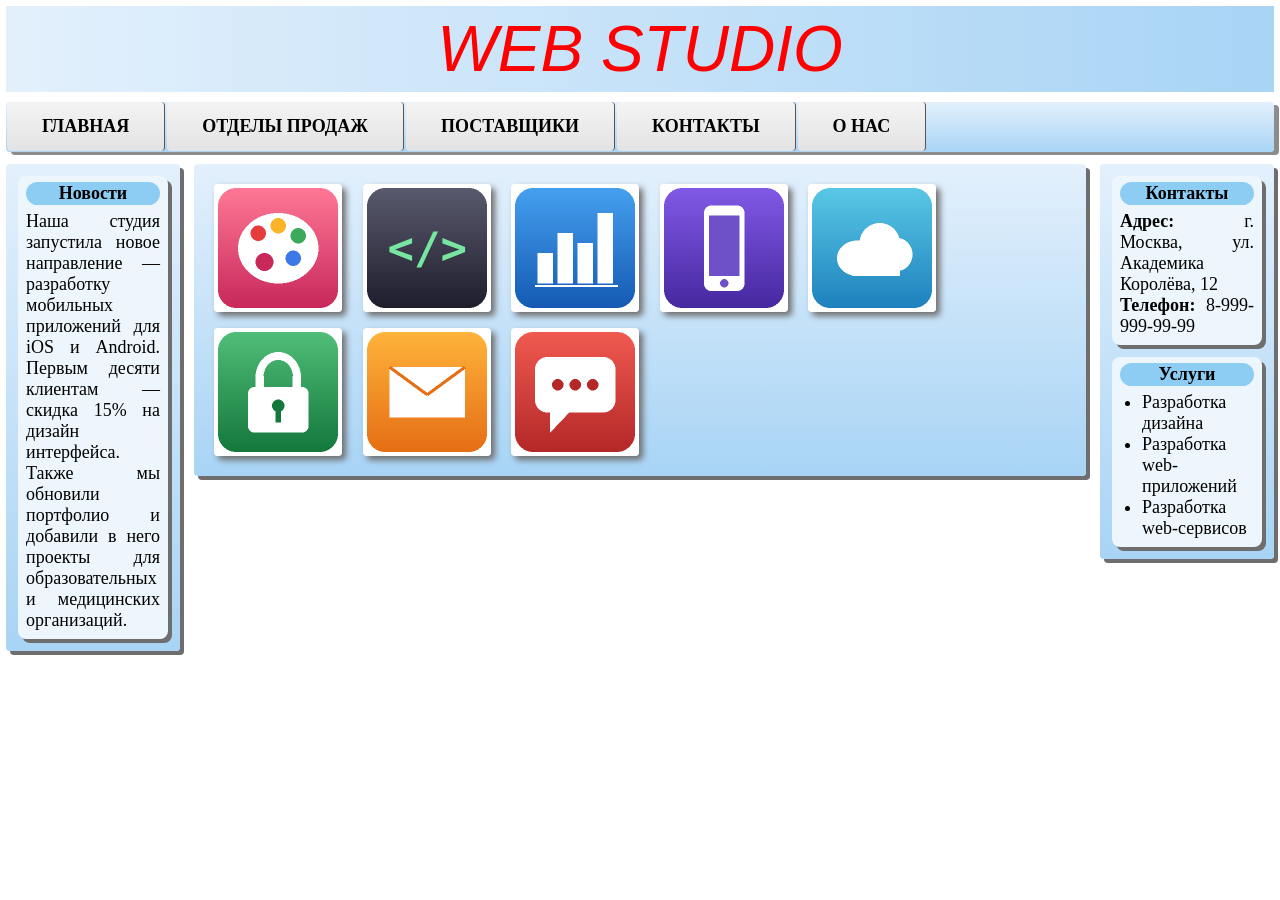
<file: index.html>
<!DOCTYPE html>
<html lang="ru">
<head>
    <meta charset="UTF-8">
    <meta name="viewport" content="width=device-width, initial-scale=1.0">
    <title>Web Studio — трёхколоночный макет</title>
    <link rel="stylesheet" href="style.css">
</head>
<body>

    <!-- Шапка -->
    <div class="header">WEB STUDIO</div>

    <!-- Горизонтальное меню -->
    <div class="nav">
        <a class="pt" href="index.html">Главная</a>
        <a class="pt" href="index.html">Отделы продаж</a>
        <div>
            <a class="pt" href="index.html">Поставщики</a>
            <div class="drop">
                <a class="drop_item" href="index.html">ООО "Дизайн"</a>
                <a class="drop_item" href="index.html">ООО "Арт"</a>
                <a class="drop_item" href="index.html">ООО "Фотостиль"</a>
            </div>
        </div>
        <a class="pt" href="index.html">Контакты</a>
        <a class="pt" href="index.html">О нас</a>
    </div>

    <!-- Сначала левый и правый блоки, ЗАТЕМ центральный -->

    <!-- Левая колонка (float: left) -->
    <div class="left">
        <div class="box">
            <h3 class="box-title">Новости</h3>
            <p class="box-text">
                Наша студия запустила новое направление — разработку мобильных
                приложений для iOS и Android. Первым десяти клиентам — скидка 15%
                на дизайн интерфейса. Также мы обновили портфолио и добавили
                в него проекты для образовательных и медицинских организаций.
            </p>
        </div>
    </div>

    <!-- Правая колонка (float: right) -->
    <div class="right">
        <div class="box">
            <h3 class="box-title">Контакты</h3>
            <p class="box-text">
                <b>Адрес:</b> г. Москва, ул. Академика Королёва, 12<br>
                <b>Телефон:</b> 8-999-999-99-99
            </p>
        </div>
        <div class="box">
            <h3 class="box-title">Услуги</h3>
            <ul class="box-list">
                <li>Разработка дизайна</li>
                <li>Разработка web-приложений</li>
                <li>Разработка web-сервисов</li>
            </ul>
        </div>
    </div>

    <!-- Центральная колонка (обычный блок, overflow: hidden) -->
    <div class="center">
        <div class="base">
            <img src="img/design.png" alt="Дизайн">
            <a href="index.html" class="layer"><span>Дизайн</span></a>
        </div>
        <div class="base">
            <img src="img/code.png" alt="Вёрстка">
            <a href="index.html" class="layer"><span>Вёрстка и код</span></a>
        </div>
        <div class="base">
            <img src="img/analytics.png" alt="Аналитика">
            <a href="index.html" class="layer"><span>Аналитика</span></a>
        </div>
        <div class="base">
            <img src="img/mobile.png" alt="Мобильные приложения">
            <a href="index.html" class="layer"><span>Мобильные приложения</span></a>
        </div>
        <div class="base">
            <img src="img/cloud.png" alt="Облачный хостинг">
            <a href="index.html" class="layer"><span>Облачный хостинг</span></a>
        </div>
        <div class="base">
            <img src="img/security.png" alt="Безопасность">
            <a href="index.html" class="layer"><span>Безопасность</span></a>
        </div>
        <div class="base">
            <img src="img/mail.png" alt="Email-рассылки">
            <a href="index.html" class="layer"><span>Email-рассылки</span></a>
        </div>
        <div class="base">
            <img src="img/support.png" alt="Поддержка">
            <a href="index.html" class="layer"><span>Поддержка 24/7</span></a>
        </div>
    </div>

</body>
</html>
</file>
<file: style.css>
/* ===== Общие стили ===== */
body {
    margin: 6px;
    font-family: "Times New Roman", serif;
    font-size: 18px;
    background-color: #fff;
}

/* ===== Шапка ===== */
.header {
    background: linear-gradient(to right, #e3f0fc, #a8d4f5);
    color: red;
    font-family: Verdana, Arial, sans-serif;
    font-style: italic;
    font-size: 64px;
    text-align: center;
    padding: 6px 0;
    margin-bottom: 10px;
}

/* ===== Горизонтальное меню ===== */
.nav {
    background: linear-gradient(to bottom, #e3f0fc, #a8d4f5);
    border-radius: 4px;
    min-height: 50px;
    box-shadow: 5px 3px rgb(140, 140, 140);
    margin-bottom: 12px;
}

.nav::after {                   /* панель растягивается по высоте плавающих пунктов,
                                   даже если они перенеслись на вторую строку */
    content: "";
    display: block;
    clear: both;
}

.nav .pt {
    background: linear-gradient(to bottom, #f4f4f4, #e3e3e3);
    text-decoration: none;
    font-size: 18px;
    font-weight: 700;
    text-transform: uppercase;
    text-align: center;
    color: black;
    display: block;
    float: left;                /* пункты меню в одну строку */
    border-style: solid;
    border-width: 0 1px 0 0;
    border-color: #555;
    border-radius: 4px;
    padding: 14px 35px;
    margin: 0 1px;
}

.nav .pt:hover {
    background: linear-gradient(to bottom, #cccccc, #919191);
}

.nav div {                      /* пункт с выпадающим списком */
    float: left;
    position: relative;
}

.nav div .drop {                /* выпадающий список */
    position: absolute;
    display: none;
    top: 100%;
    left: 0;
    width: 100%;
    z-index: 10;
}

.drop_item {
    display: block;
    text-decoration: none;
    text-align: center;
    color: black;
    background: linear-gradient(to bottom, #f4f4f4, #e3e3e3);
    border-radius: 4px;
    padding: 12px 10px;
    margin-top: 1px;
}

.drop_item:hover {
    background: linear-gradient(to bottom, #cccccc, #919191);
}

.nav div:hover .drop {
    display: block;
}

/* ===== Колонки ===== */
.left,
.right,
.center {
    background: linear-gradient(to bottom, #e3f0fc, #a8d4f5);
    border-radius: 4px;
    box-shadow: 4px 4px rgb(110, 110, 110);
    padding: 12px;
    margin-bottom: 12px;
}

.left {
    float: left;                /* левая колонка */
    width: 150px;
    margin-right: 14px;         /* зазор до центральной колонки */
}

.right {
    float: right;               /* правая колонка */
    width: 150px;
    margin-left: 14px;
}

.center {
    overflow: hidden;           /* центральная колонка — обычный блок; overflow: hidden
                                   не даёт ей заезжать под плавающие колонки */
}

/* Блоки внутри боковых колонок */
.box {
    background-color: #eef6fd;
    border-radius: 8px;
    box-shadow: 4px 4px rgb(110, 110, 110);
    padding: 6px 8px 8px;
    margin-bottom: 12px;
}

.box:last-child {
    margin-bottom: 0;
}

.box-title {
    background-color: #8ecdf3;
    border-radius: 12px;
    font-size: 18px;
    text-align: center;
    margin: 0 0 6px;
    padding: 1px 0;
}

.box-text {
    margin: 0;
    text-align: justify;
}

.box-list {
    margin: 0;
    padding-left: 22px;
}

/* ===== Плитки в центральной колонке с наплывающим пояснением ===== */
.base {
    position: relative;         /* .layer позиционируется относительно этого блока */
    display: inline-block;      /* плитки выстраиваются в строку и переносятся при сужении окна */
    vertical-align: top;
    width: 120px;
    height: 120px;
    margin: 8px;
    border: 4px solid #fff;
    border-radius: 4px;
    box-shadow: 4px 4px 6px rgb(110, 110, 110);
    overflow: hidden;           /* не показываем то, что выходит за границы блока */
}

.base img {
    display: block;
    width: 100%;
    height: 100%;
}

.layer {                        /* наплывающий блок */
    position: absolute;
    top: 0;
    left: -100%;                /* изначально спрятан слева */
    width: 100%;
    height: 100%;
    background-color: rgba(10, 60, 120, 0.6);
    color: #fff;
    text-decoration: none;
    font-family: Arial, sans-serif;
    font-size: 16px;
    font-weight: bold;
    text-align: center;
    transition: left .3s;       /* плавное появление */
}

.layer span {                   /* текст по центру блока */
    position: absolute;
    left: 0;
    right: 0;
    top: 50%;
    transform: translateY(-50%);
    padding: 0 6px;
}

.base:hover .layer {
    left: 0;                    /* при наведении блок наплывает */
}

/* ===== Узкие экраны ===== */
@media (max-width: 1000px) {
    .nav .pt { padding: 14px 18px; font-size: 16px; }
}

@media (max-width: 700px) {
    .header { font-size: 40px; }
    .nav .pt { padding: 10px 12px; font-size: 14px; }
}
</file>
